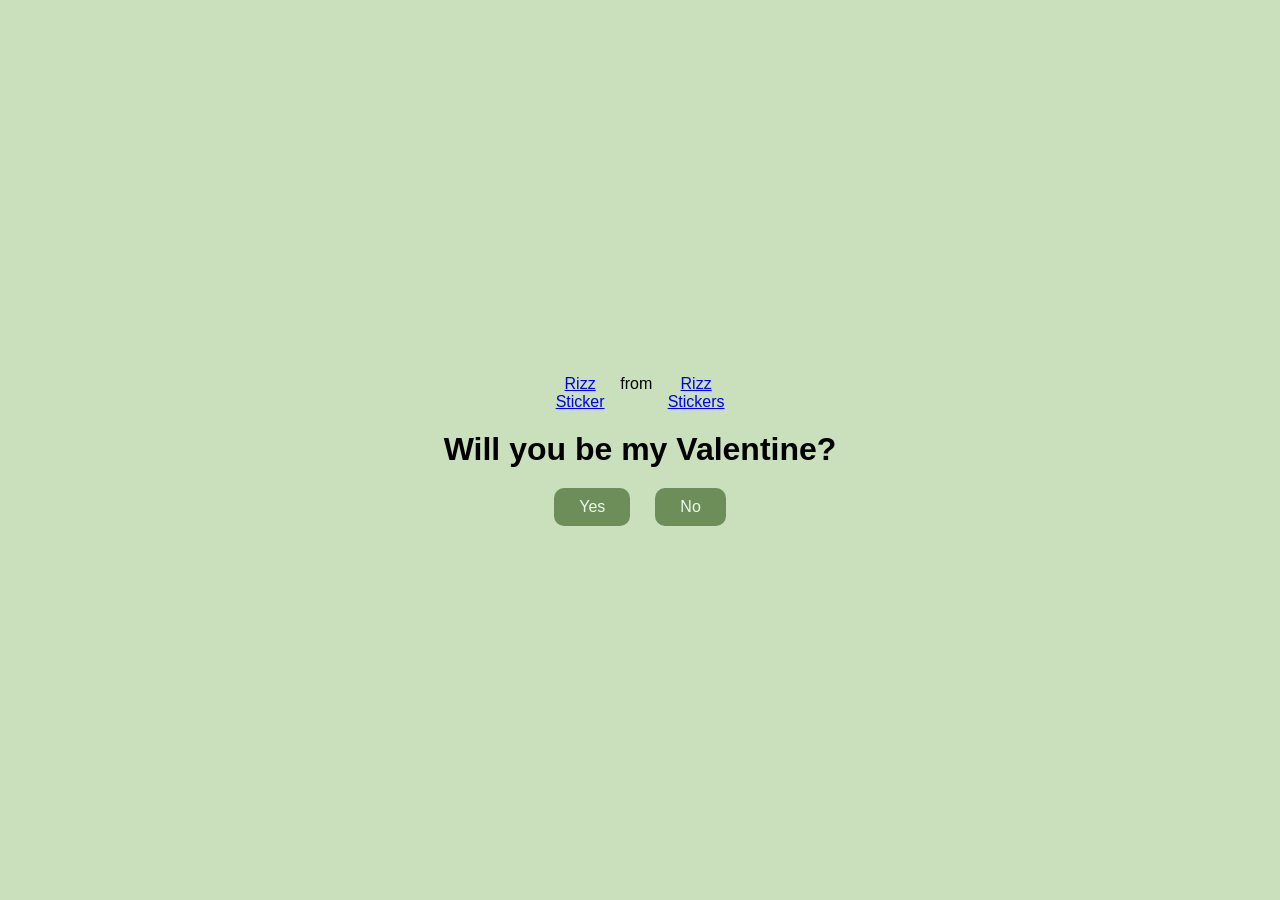
<file: index.html>
<!DOCTYPE html>
<html lang="en">
<head>
    <meta charset="UTF-8">
    <meta name="viewport" content="width=device-width, initial-scale=1.0">
    <title>Be my Valentine<3</title>

    <link rel="stylesheet" href="./style.css">
</head>
<body>
    <div class="container">
        <div class="tenor-gif-embed" data-postid="10515574674042168050" data-share-method="host" data-aspect-ratio="1" data-width="100%"><a href="https://tenor.com/view/rizz-gif-10515574674042168050">Rizz Sticker</a>from <a href="https://tenor.com/search/rizz-stickers">Rizz Stickers</a></div> <script type="text/javascript" async src="https://tenor.com/embed.js"></script>
        <h1>Will you be my Valentine?</h1>


    <div class="btn">
        <a href="yes.html">Yes</a>
        <a href="no1.html">No</a> 
        </div>
    </div>
    
</body>
</html>
</file>
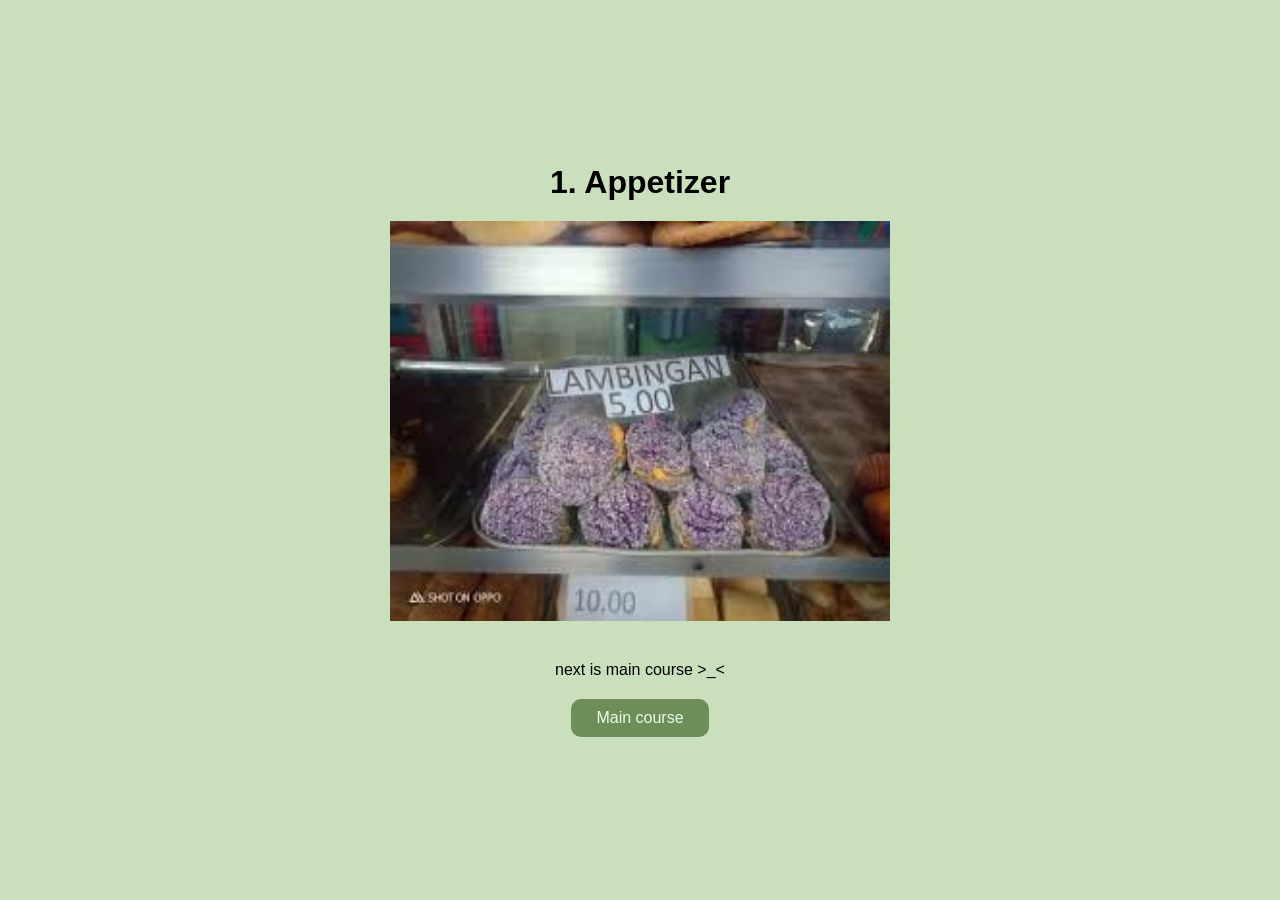
<file: course1.html>
<!DOCTYPE html>
<html lang="en">
<head>
    <meta charset="UTF-8">
    <meta name="viewport" content="width=device-width, initial-scale=1.0">
    <title>Be my Valentine<3</title>

    <link rel="stylesheet" href="./style.css">
</head>
<body>
    <div class="container">
        
        <h1>1. Appetizer</h1>
        <img src="lambingan.jpg" style="width: 500px; height: 400px;" alt="My Image">
        <p></p> 
        <p>next is main course >_<</p>


    <div class="btn">   
        <a href="course2.html">Main course</a>
        </div>
    </div>
    
</body>
</html>
</file>
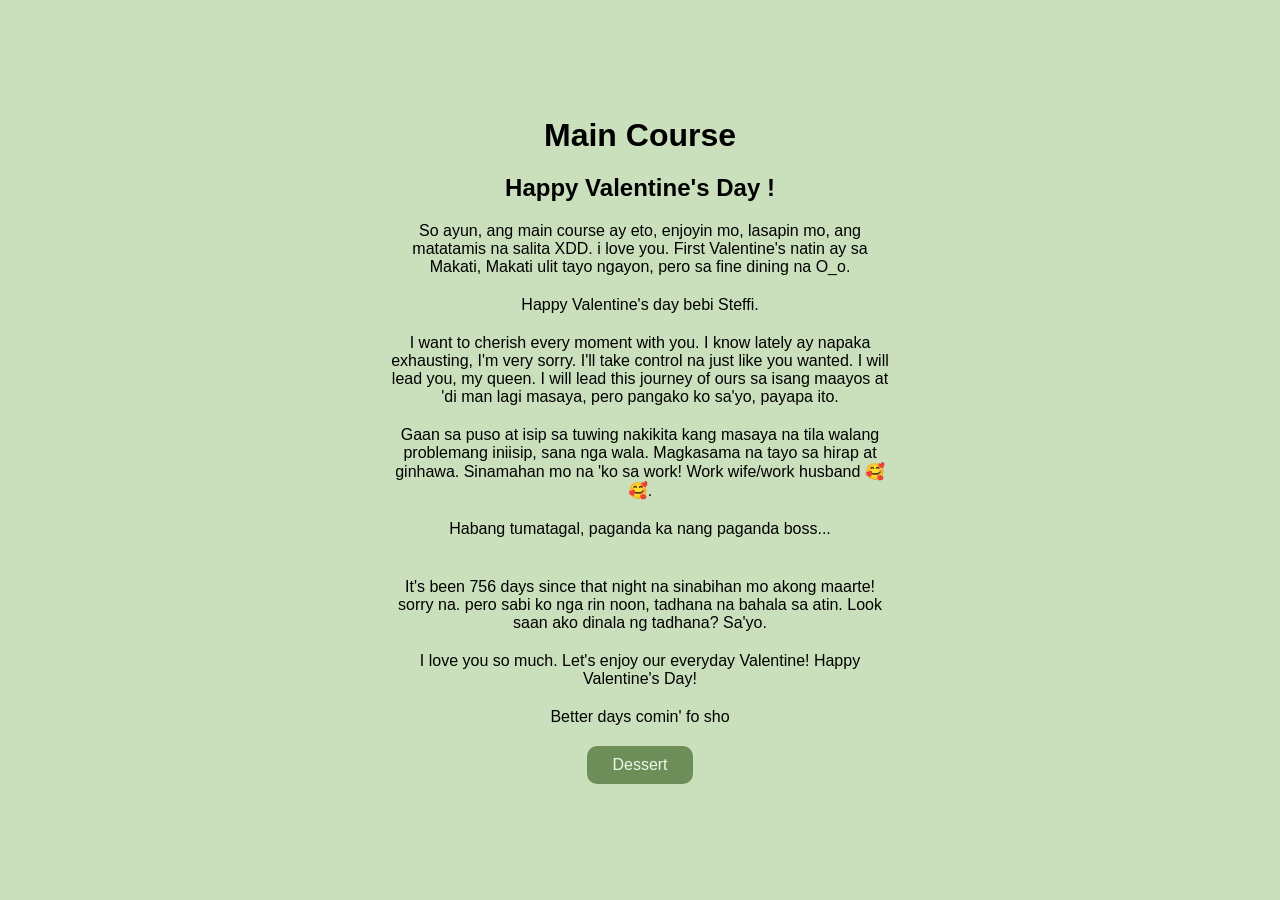
<file: course2.html>
<!DOCTYPE html>
<html lang="en">
<head>
    <meta charset="UTF-8">
    <meta name="viewport" content="width=device-width, initial-scale=1.0">
    <title>Be my Valentine<3</title>

    <link rel="stylesheet" href="./style.css">
</head>
<body>
    <div class="container">
        
        <h1>Main Course</h1>
        <h2>Happy Valentine's Day !</h2>
        <p>So ayun, ang main course ay eto, enjoyin mo, lasapin mo,  ang matatamis na salita XDD. i love you. First Valentine's natin ay sa Makati, Makati ulit tayo ngayon, pero sa fine dining na O_o. </p>
            Happy Valentine's day bebi Steffi. 
        
        <p> I want to cherish every moment with you. I know lately ay napaka exhausting, I'm very sorry. I'll take control na just like you wanted. I will lead you, my queen. I will lead this journey of ours sa isang maayos at 'di man lagi masaya, pero pangako ko sa'yo, payapa ito. 
        <p>Gaan sa puso at isip sa tuwing nakikita kang masaya na tila walang problemang iniisip, sana nga wala. Magkasama na tayo sa hirap at ginhawa. Sinamahan mo na 'ko sa work! Work wife/work husband 🥰🥰.
        </p>   
        <p>Habang tumatagal, paganda ka nang paganda boss... </p>    
    </p> 
        <p> It's been 756 days since that night na sinabihan mo akong maarte! sorry na. pero sabi ko nga rin noon, tadhana na bahala sa atin. Look saan ako dinala ng tadhana? Sa'yo. 
        </p>
        <p> I love you so much. Let's enjoy our everyday Valentine! Happy Valentine's Day! </p>
        <p> Better days comin' fo sho</p>
            
           


    <div class="btn">
        <a href="course3.html">Dessert</a>
        </div>
    </div>
    
</body>
</html>
</file>
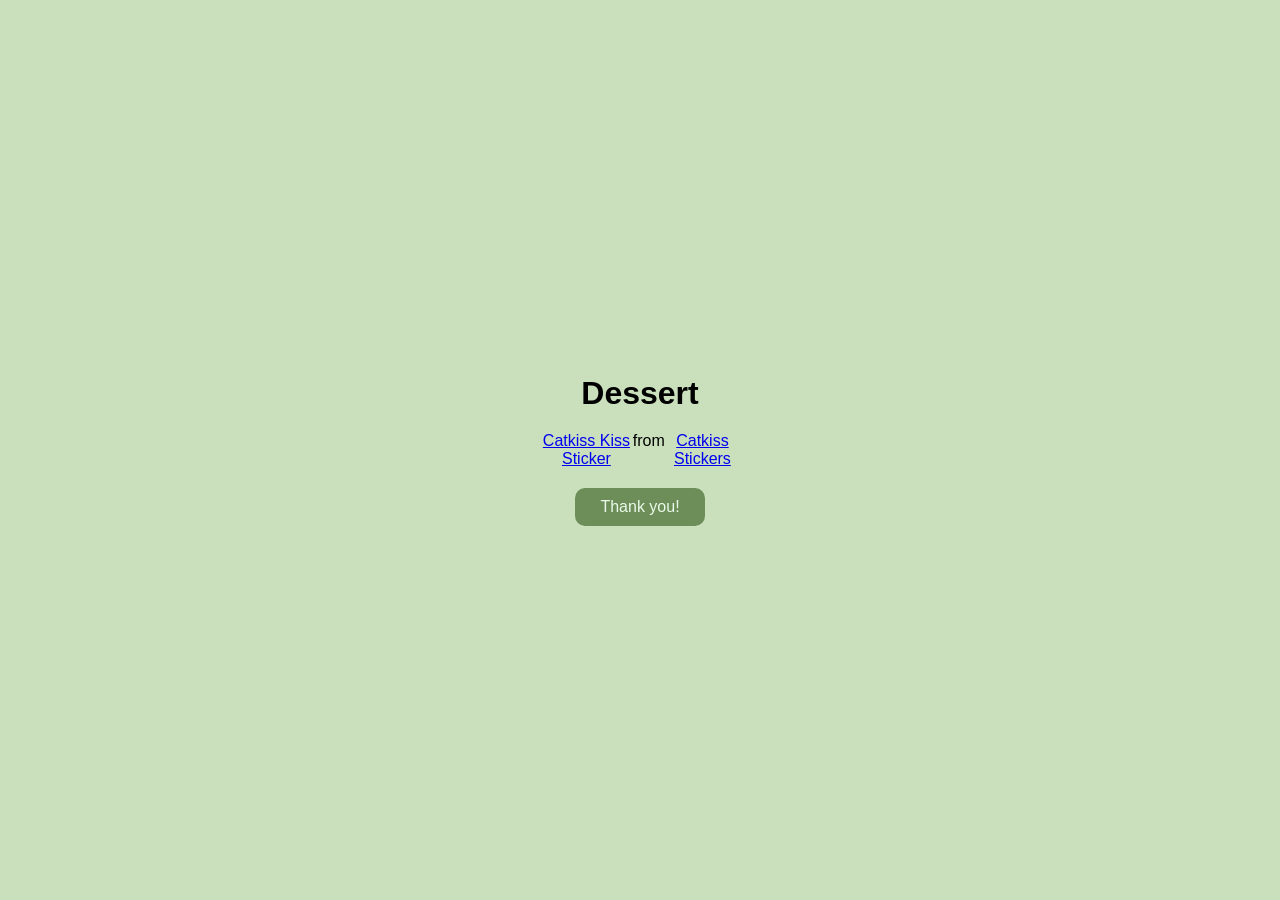
<file: course3.html>
<!DOCTYPE html>
<html lang="en">
<head>
    <meta charset="UTF-8">
    <meta name="viewport" content="width=device-width, initial-scale=1.0">
    <title>Be my Valentine<3</title>

    <link rel="stylesheet" href="./style.css">
</head>
<body>
    <div class="container">
        
        <h1>Dessert</h1>
        <div class="tenor-gif-embed" data-postid="13519427319579794304" data-share-method="host" data-aspect-ratio="1" data-width="100%"><a href="https://tenor.com/view/catkiss-cat-kiss-smooch-i-love-you-gif-13519427319579794304">Catkiss Kiss Sticker</a>from <a href="https://tenor.com/search/catkiss-stickers">Catkiss Stickers</a></div> <script type="text/javascript" async src="https://tenor.com/embed.js"></script>


    <div class="btn">
        <a href="thanks.html">Thank you!</a>
        </div>
    </div>
    
</body>
</html>
</file>
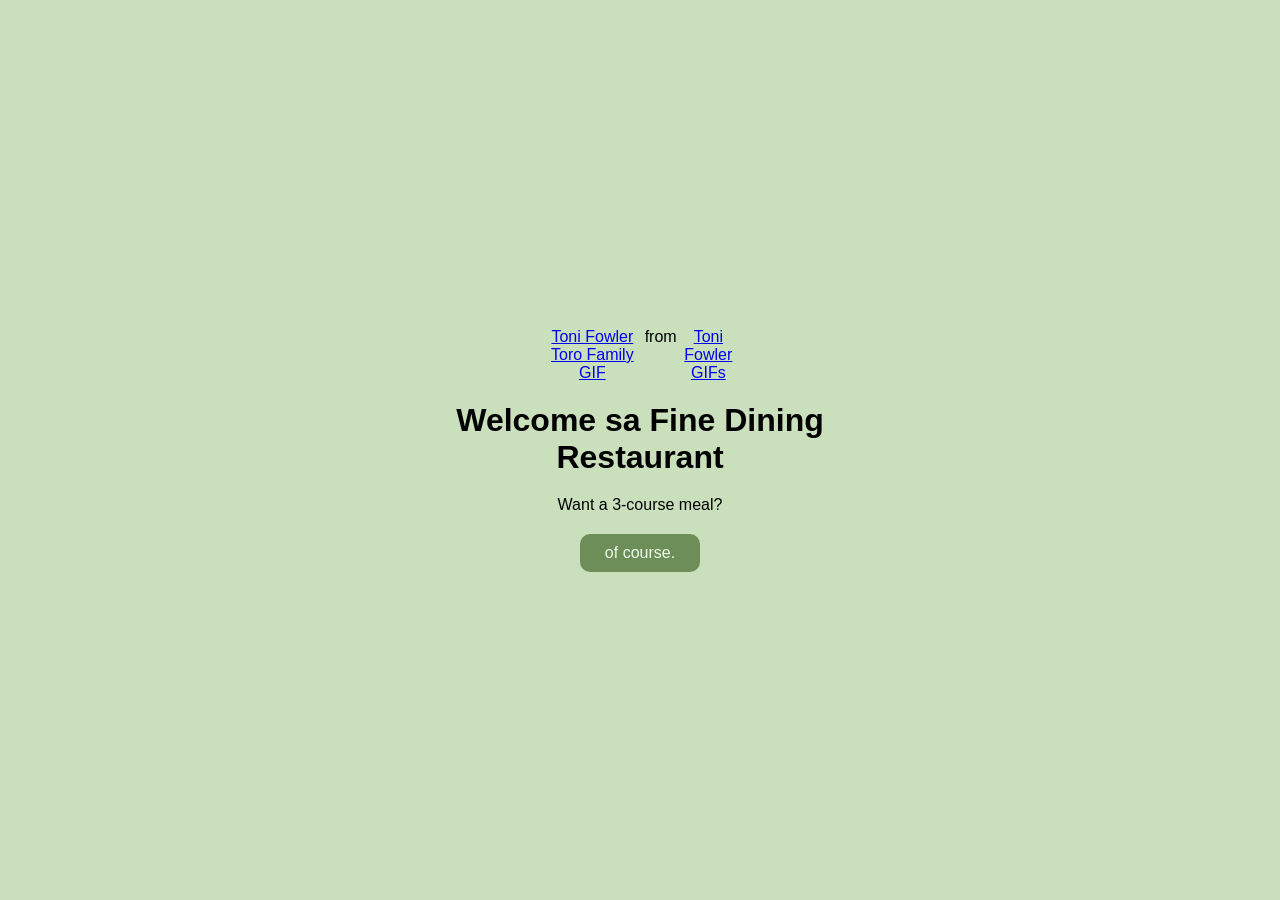
<file: dining.html>
<!DOCTYPE html>
<html lang="en">
<head>
    <meta charset="UTF-8">
    <meta name="viewport" content="width=device-width, initial-scale=1.0">
    <title>Be my Valentine<3</title>

    <link rel="stylesheet" href="./style.css">
</head>
<body>
    <div class="container">

        <div class="tenor-gif-embed" data-postid="251250057516239218" data-share-method="host" data-aspect-ratio="1.76596" data-width="100%"><a href="https://tenor.com/view/toni-fowler-toro-family-tayo-ay-nasa-fine-dining-restaurant-fine-dining-restaurant-gif-251250057516239218">Toni Fowler Toro Family GIF</a>from <a href="https://tenor.com/search/toni+fowler-gifs">Toni Fowler GIFs</a></div> <script type="text/javascript" async src="https://tenor.com/embed.js"></script>
        <h1>Welcome sa Fine Dining Restaurant</h1>
    
        <p>Want a 3-course meal?</p>


    <div class="btn">
        <a href="course1.html">of course.</a>
        </div>
    </div>
    
</body>
</html>
</file>
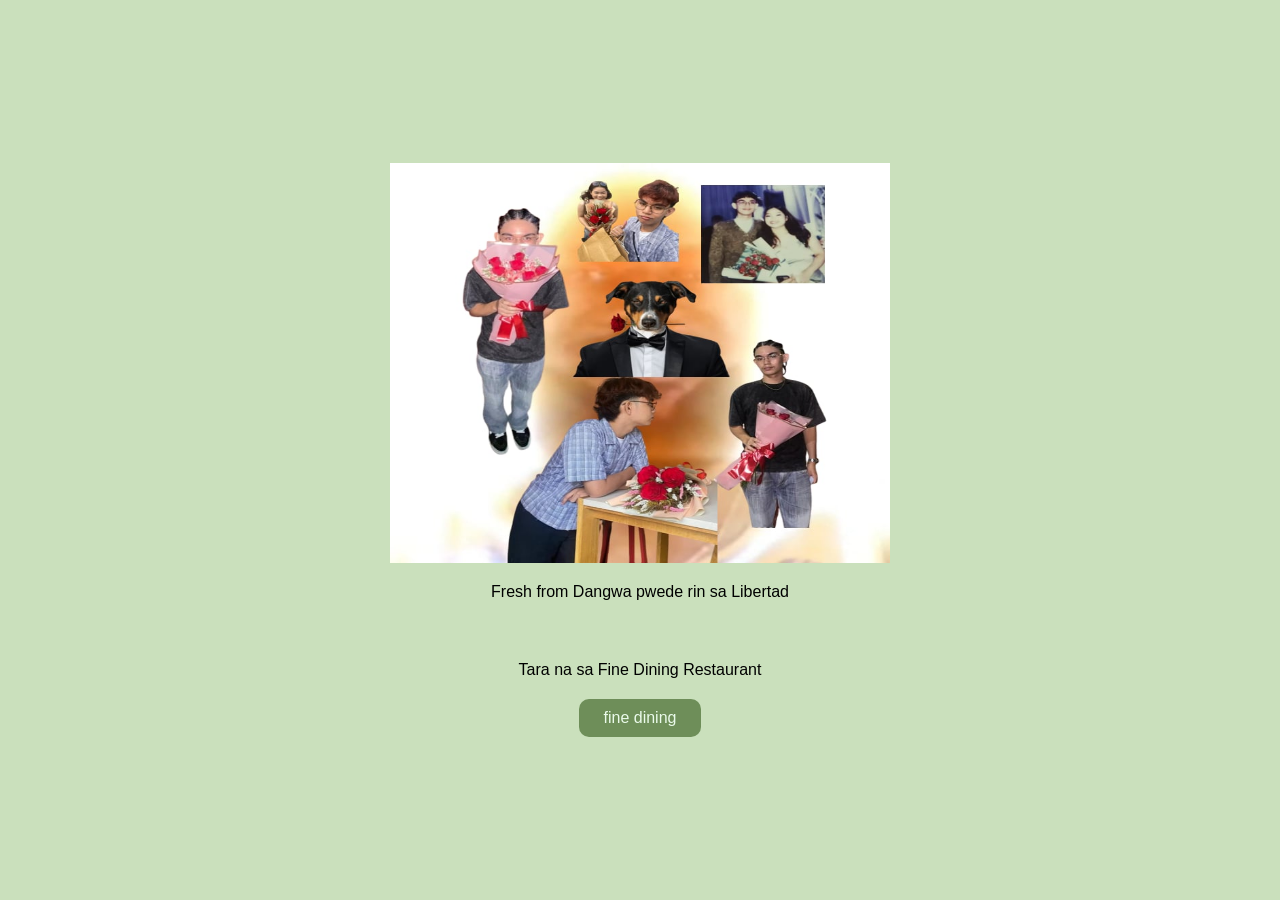
<file: flower.html>
<!DOCTYPE html>
<html lang="en">
<head>
    <meta charset="UTF-8">
    <meta name="viewport" content="width=device-width, initial-scale=1.0">
    <title>Be my Valentine<3</title>

    <link rel="stylesheet" href="./style.css">
</head>
<body>
    <div class="container">
        <img src="all me.jpg" style="width: 500px; height: 400px;" alt="My Image">

        <p>Fresh from Dangwa pwede rin sa Libertad<p>
        <p>

        </p>

        <p>Tara na sa Fine Dining Restaurant</p>
        

    <div class="btn">
        <a href="dining.html">fine dining</a>
        </div>
    </div>
    
</body>
</html>
</file>
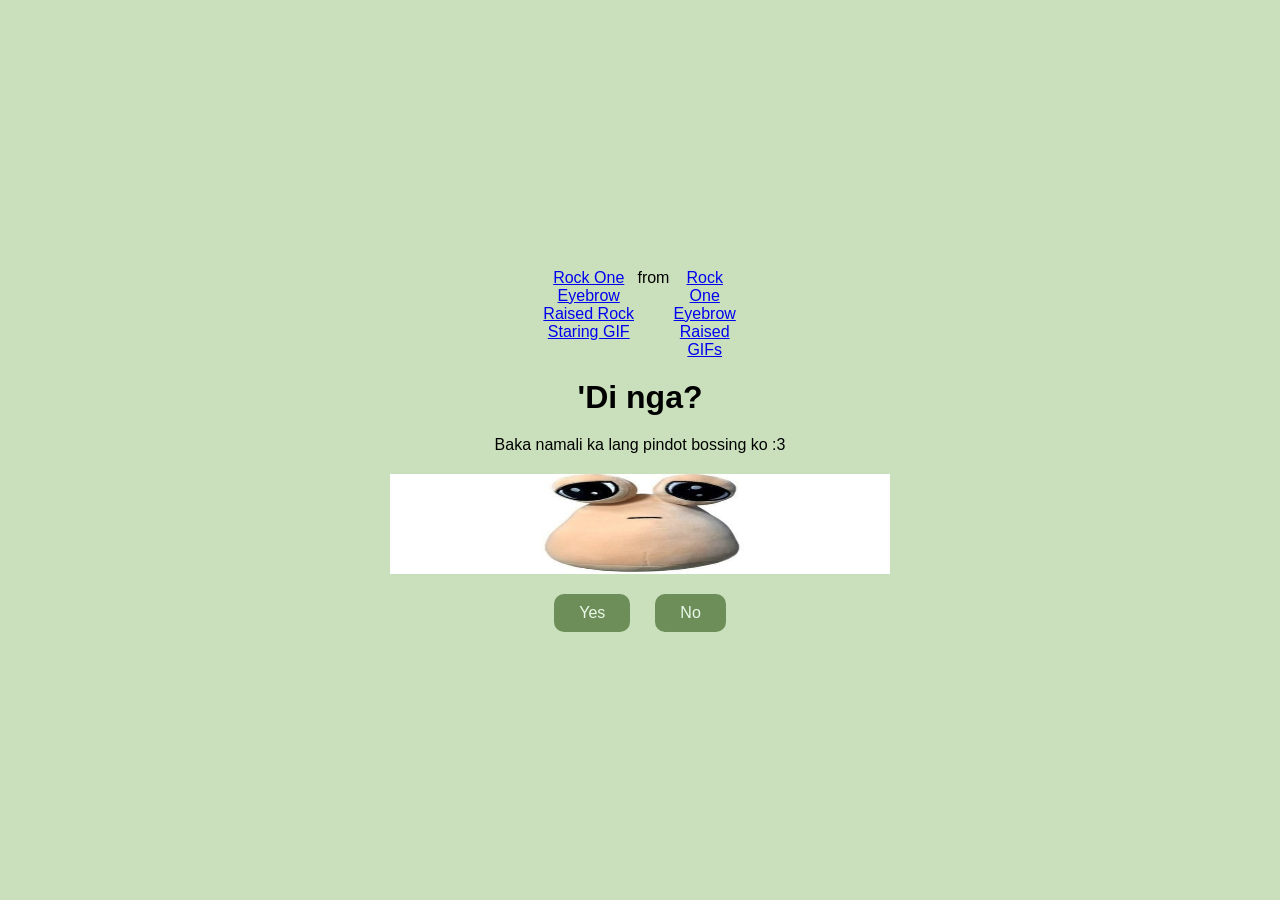
<file: no1.html>
<!DOCTYPE html>
<html lang="en">
<head>
    <meta charset="UTF-8">
    <meta name="viewport" content="width=device-width, initial-scale=1.0">
    <title>Be my Valentine<3</title>

    <link rel="stylesheet" href="./style.css">
</head>
<body>
    <div class="container">
        <div class="tenor-gif-embed" data-postid="22113367" data-share-method="host" data-aspect-ratio="1" data-width="100%"><a href="https://tenor.com/view/rock-one-eyebrow-raised-rock-staring-the-rock-gif-22113367">Rock One Eyebrow Raised Rock Staring GIF</a>from <a href="https://tenor.com/search/rock+one+eyebrow+raised-gifs">Rock One Eyebrow Raised GIFs</a></div> <script type="text/javascript" async src="https://tenor.com/embed.js"></script>
        <h1>'Di nga?</h1>
        <p>Baka namali ka lang pindot bossing ko :3</p>
        <img src="pou.jpg" style="width: 500px; height: 100px;" alt="My Image">


    <div class="btn">
        <a href="yes.html">Yes</a>
        <a href="no2.html">No</a> 
        </div>
    </div>
    
</body>
</html>
</file>
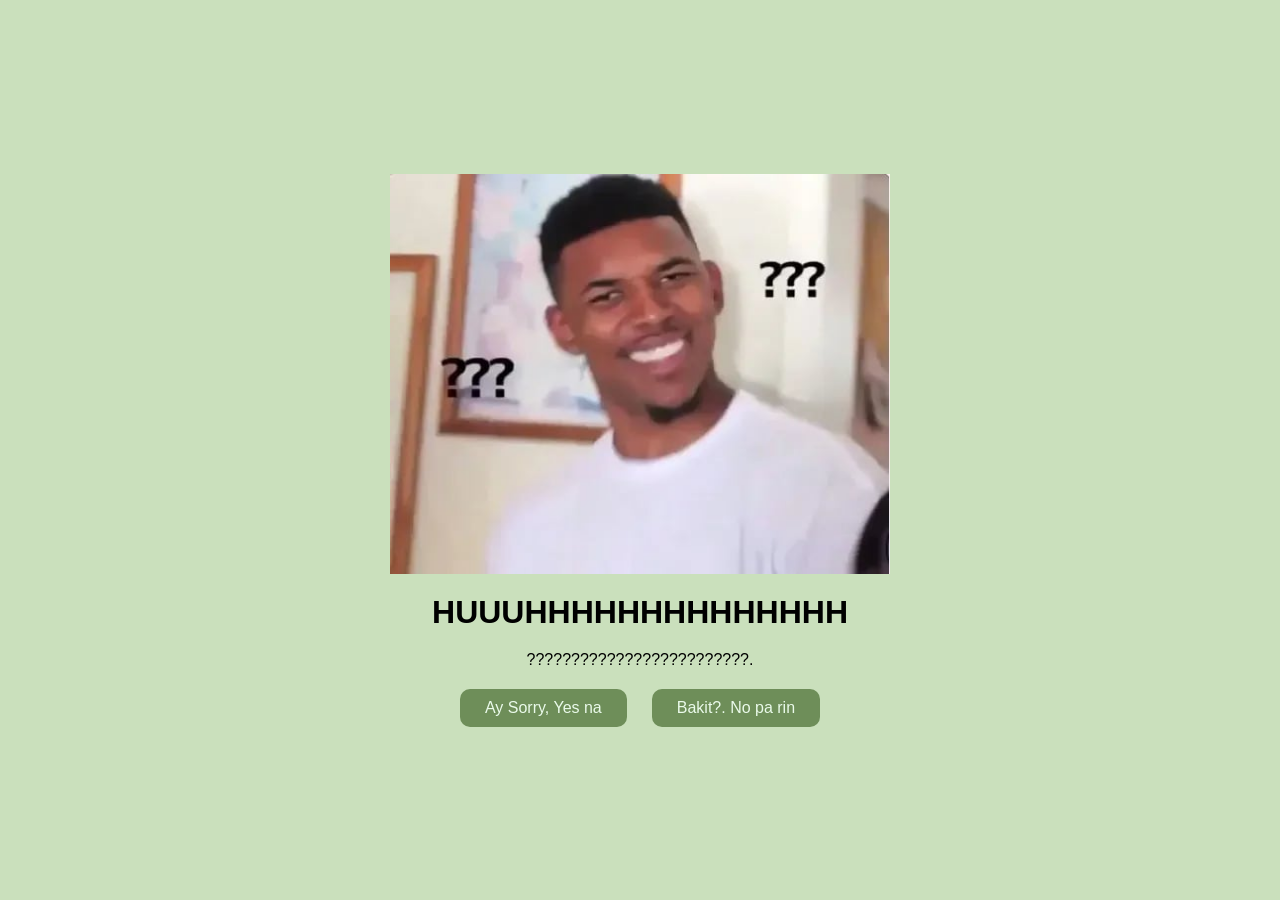
<file: no2.html>
<!DOCTYPE html>
<html lang="en">
<head>
    <meta charset="UTF-8">
    <meta name="viewport" content="width=device-width, initial-scale=1.0">
    <title>Be my Valentine<3</title>

    <link rel="stylesheet" href="./style.css">
</head>
<body>
    <div class="container">
        <img src="huhhh.jpg" style="width: 500px; height: 400px;" alt="My Image">
        <h1>HUUUHHHHHHHHHHHHHH</h1>
        <p>?????????????????????????.</p>


    <div class="btn">
        <a href="yes.html">Ay Sorry, Yes na</a>
        <a href="no3.html">Bakit?. No pa rin</a> 
        </div>
    </div>
    
</body>
</html>
</file>
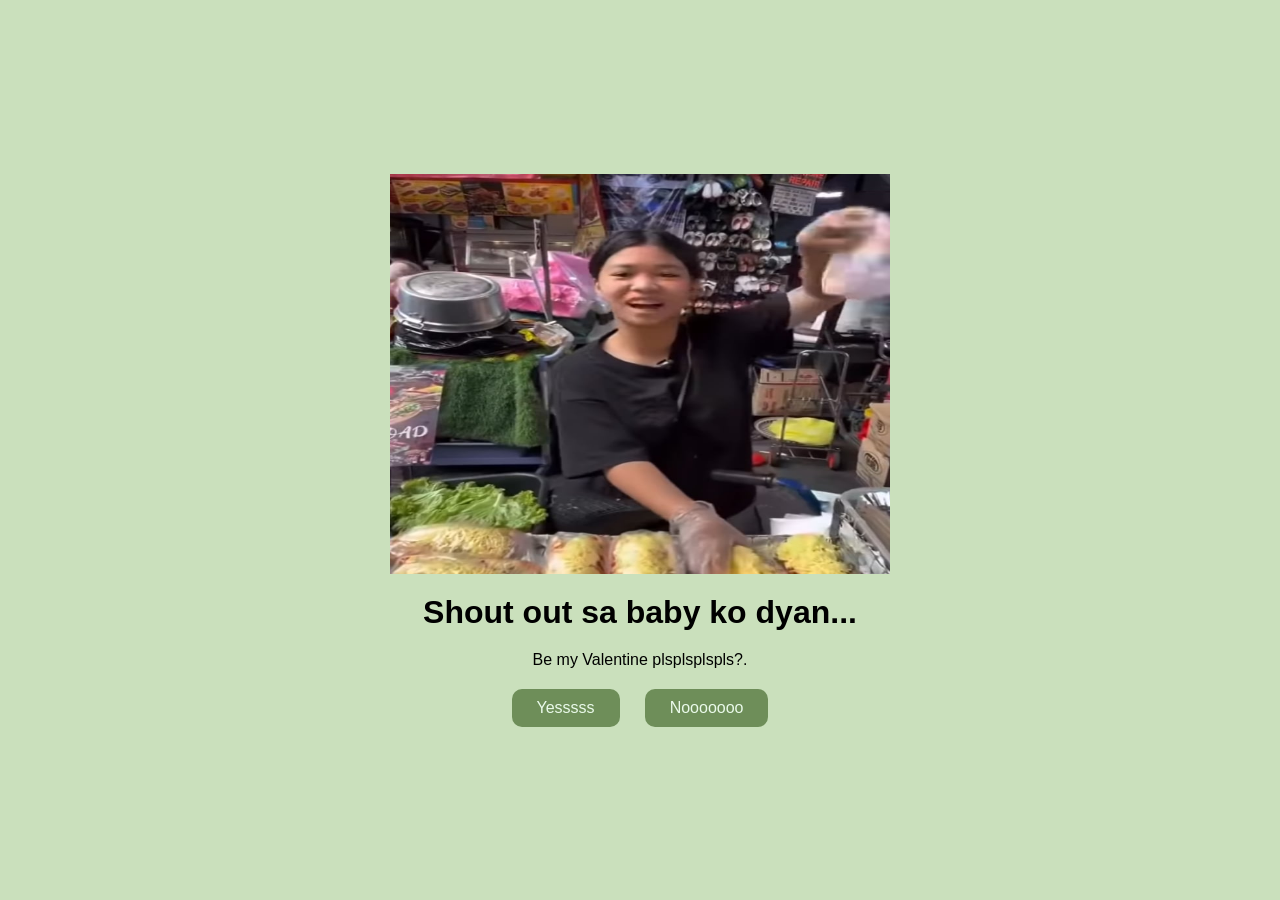
<file: no3.html>
<!DOCTYPE html>
<html lang="en">
<head>
    <meta charset="UTF-8">
    <meta name="viewport" content="width=device-width, initial-scale=1.0">
    <title>Be my Valentine<3</title>

    <link rel="stylesheet" href="./style.css">
</head>
<body>
    <div class="container">
        <img src="shoutout.jpg" style="width: 500px; height: 400px;" alt="My Image">
        <h1>Shout out sa baby ko dyan...</h1>
        <p>Be my Valentine plsplsplspls?.</p>


    <div class="btn">
        <a href="yes.html">Yesssss</a>
        <a href="#" id="move-random">Nooooooo</a> 
        </div>
    </div>
    
    <script src="./script.js"></script>
</body>
</html>
</file>
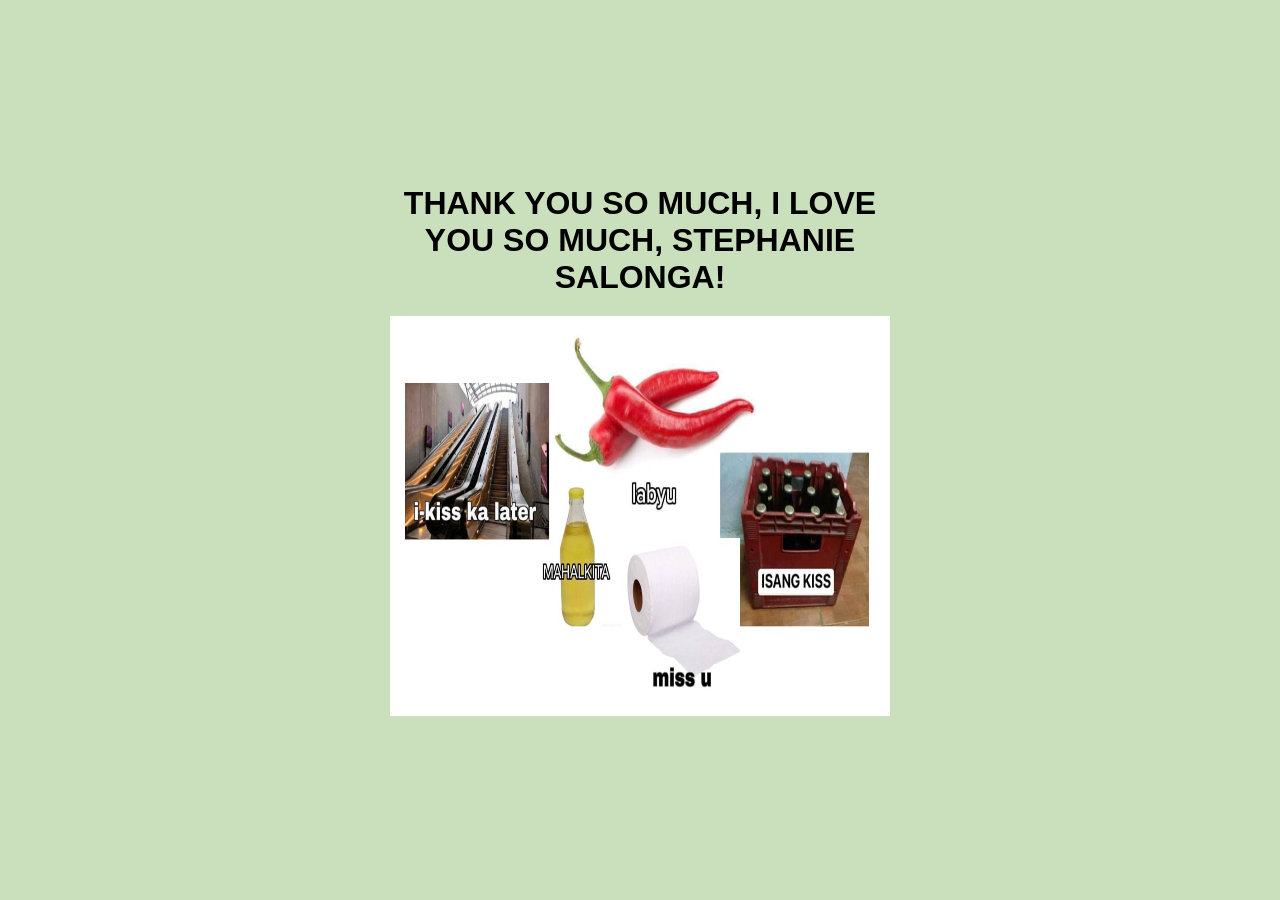
<file: thanks.html>
<!DOCTYPE html>
<html lang="en">
<head>
    <meta charset="UTF-8">
    <meta name="viewport" content="width=device-width, initial-scale=1.0">
    <title>Be my Valentine<3</title>

    <link rel="stylesheet" href="./style.css">
</head>
<body>
    <div class="container">
        
        <h1>THANK YOU SO MUCH, I LOVE YOU SO MUCH, STEPHANIE SALONGA!</h1>
        <img src="foodmeme.jpg" style="width: 500px; height: 400px;" alt="My Image">
    </div>
    
</body>
</html>
</file>
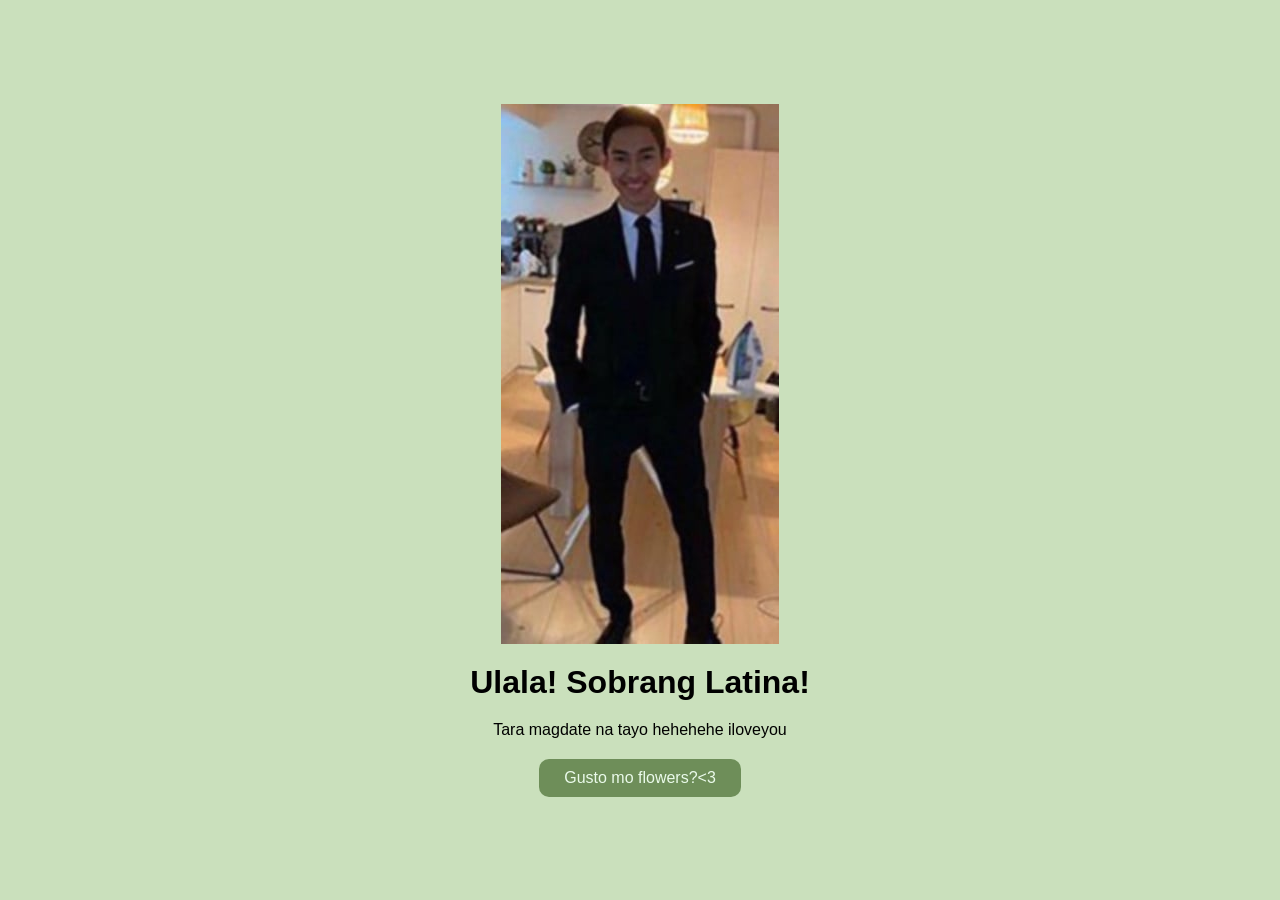
<file: yes.html>
<!DOCTYPE html>
<html lang="en">
<head>
    <meta charset="UTF-8">
    <meta name="viewport" content="width=device-width, initial-scale=1.0">
    <title>Be my Valentine<3</title>

    <link rel="stylesheet" href="./style.css">
</head>
<body>
    <div class="container">
       <img src="formal.jpg">
        <h1>Ulala! Sobrang Latina!</h1>
        <p>Tara magdate na tayo hehehehe iloveyou</p>
       

        <div class="btn">
            <a href="flower.html">Gusto mo flowers?<3</a>
        </div>
       
    </div>
    
</body>
</html>
</file>
<file: style.css>
* {
    margin: 0;
    padding: 0;
    box-sizing: border-box;
    font-family: sans-serif;
}

body {
    width: 100%;
    min-height: 100vh;
    display: flex;
    justify-content: center;
    align-items: center;
    background-color: #CAE0BC;
}

.container {
    display: flex;
    flex-direction: column;
    text-align: center;
    align-items: center;
    gap: 20px;
    max-width: 500px;
    margin: 20px;

}

.container .tenor-gif-embed {
    display: flex;
    max-width: 200px;
}

.container .btn {
    display: flex;
    gap: 25px;
}

.btn a{
    text-decoration: none;
    color: #EAFAEA;
    background: #6E8E59;
    padding: 10px 25px;
    border-radius: 10px;
    box-shadow: 0.5rem 0.5rem 3rem(0, 0%, 0.3);

}
</file>
